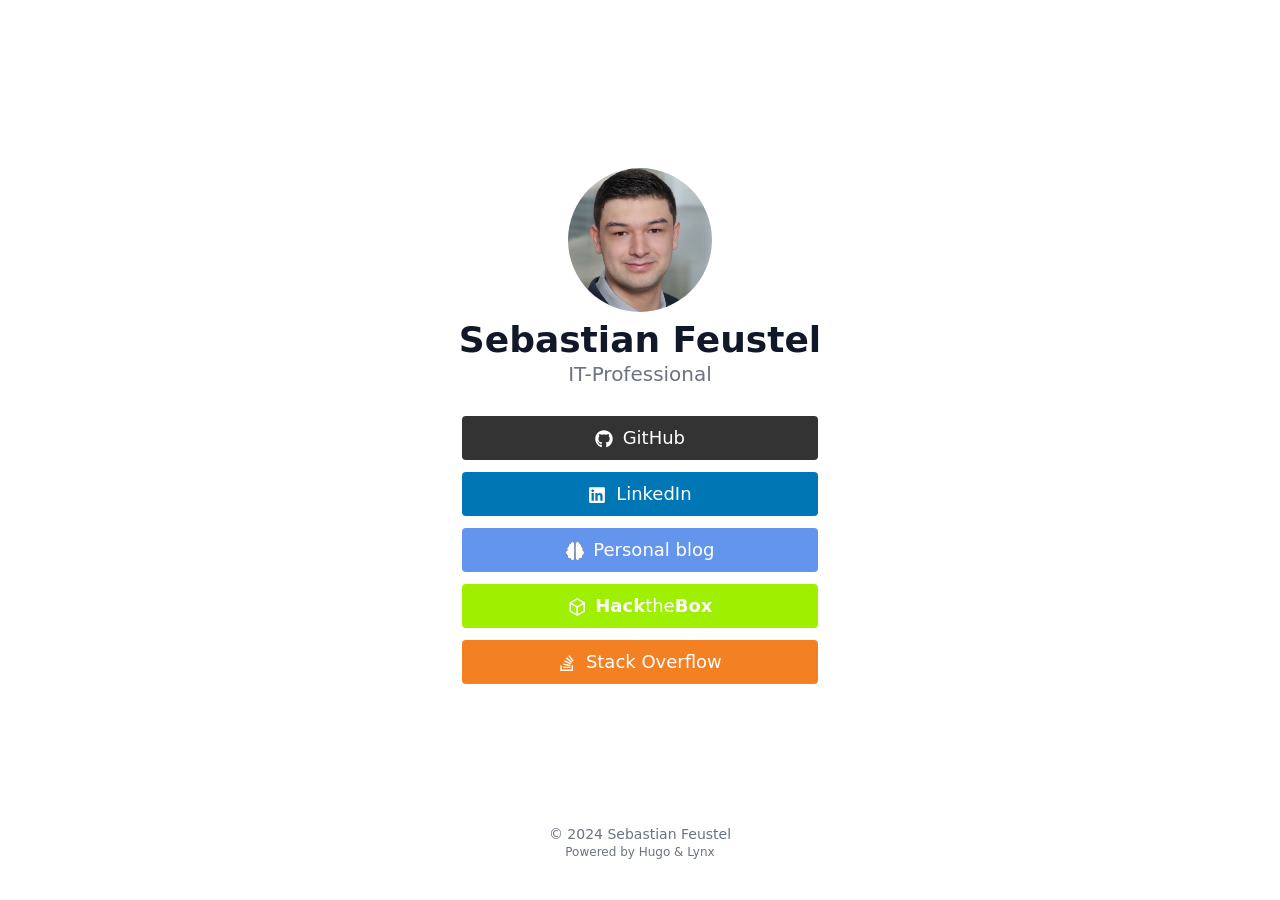
<file: index.html>
<!doctype html><html lang=en><head><meta name="google-site-verification" content="c7T3Vp-FF-V3OyUOr6Gd3-YKd2XOqFRmIHnTri26bFI" />
<meta charset=utf-8>
<meta http-equiv=content-language content="en">
<meta name=viewport content="width=device-width,initial-scale=1">
<meta http-equiv=x-ua-compatible content="ie=edge">
<title>Sebastian Feustel</title>
<meta name=title content="Sebastian Feustel">
<meta name=description content>
<link rel=canonical href=https://sebastian-feustel.de/>
<link rel=alternate type=application/rss+xml href=/index.xml title="Sebastian Feustel">
<link type=text/css rel=stylesheet href=/css/main.bundle.min.7f6e13c1ea266395539e317a3285fc0cc90fae1aa5d94341750a1a6037266c50425f07208c9a11a8881cf51a8db56cc161882a29900868217fe468737ee3cead.css integrity="sha512-f24TweomY5VTnjF6MoX8DMkPrhql2UNBdQoaYDcmbFBCXwcgjJoRqIgc9RqNtWzBYYgqKZAIaCF/5GhzfuPOrQ==">
<link rel=apple-touch-icon sizes=180x180 href=/apple-touch-icon.png>
<link rel=icon type=image/png sizes=32x32 href=/favicon-32x32.png>
<link rel=icon type=image/png sizes=16x16 href=/favicon-16x16.png>
<link rel=manifest href=/site.webmanifest>
<meta property="og:title" content="Sebastian Feustel">
<meta property="og:description" content>
<meta property="og:type" content="website">
<meta property="og:url" content="https://sebastian-feustel.de/">
<meta name=twitter:card content="summary">
<meta name=twitter:title content="Sebastian Feustel">
<meta name=twitter:description content>
<meta name=generator content="Hugo 0.92.2">
<meta name=author content="Sebastian Feustel">
<link href=https://github.com/53845714nF rel=me>
<link href=https://www.linkedin.com/in/sebastian-feustel-842a1a1ab/ rel=me>
<link href=#ZgotmplZ rel=me>
<link href=#ZgotmplZ rel=me>
<link href=https://stackoverflow.com/users/19719003/53845714nf rel=me>
</head>
<body class="flex flex-col h-screen px-6 m-auto text-lg leading-7 bg-neutral max-w-7xl text-neutral-900 dark:bg-neutral-800 dark:text-white sm:px-14 md:px-24 lg:px-32">
<main class=flex-grow>
<article class="flex flex-col items-center justify-center h-full mt-10 text-center">
<header class="flex flex-col items-center mb-3">
<img class="mb-2 rounded-full h-36 w-36" width=144 height=144 alt="Sebastian Feustel" src=img/me.jpg>
<h1 class="text-4xl font-extrabold dark:text-white">
Sebastian Feustel
</h1>
<h2 class="text-xl text-neutral-500 dark:text-neutral-400">
IT-Professional
</h2>
</header>
<div class="flex flex-col flex-wrap min-w-full mt-4 sm:min-w-0">
<a class="link link-github mb-3 min-w-full rounded py-2 text-lg sm:px-24" href=https://github.com/53845714nF target=_blank rel="me noopener noreferrer"><span class=mr-1>
<span class="relative inline-block align-text-bottom icon"><svg aria-hidden="true" focusable="false" data-prefix="fab" data-icon="github" class="svg-inline--fa fa-github fa-w-16" role="img" xmlns="http://www.w3.org/2000/svg" viewBox="0 0 496 512"><path fill="currentcolor" d="M165.9 397.4c0 2-2.3 3.6-5.2 3.6-3.3.3-5.6-1.3-5.6-3.6.0-2 2.3-3.6 5.2-3.6 3-.3 5.6 1.3 5.6 3.6zm-31.1-4.5c-.7 2 1.3 4.3 4.3 4.9 2.6 1 5.6.0 6.2-2s-1.3-4.3-4.3-5.2c-2.6-.7-5.5.3-6.2 2.3zm44.2-1.7c-2.9.7-4.9 2.6-4.6 4.9.3 2 2.9 3.3 5.9 2.6 2.9-.7 4.9-2.6 4.6-4.6-.3-1.9-3-3.2-5.9-2.9zM244.8 8C106.1 8 0 113.3.0 252c0 110.9 69.8 205.8 169.5 239.2 12.8 2.3 17.3-5.6 17.3-12.1.0-6.2-.3-40.4-.3-61.4.0.0-70 15-84.7-29.8.0.0-11.4-29.1-27.8-36.6.0.0-22.9-15.7 1.6-15.4.0.0 24.9 2 38.6 25.8 21.9 38.6 58.6 27.5 72.9 20.9 2.3-16 8.8-27.1 16-33.7-55.9-6.2-112.3-14.3-112.3-110.5.0-27.5 7.6-41.3 23.6-58.9-2.6-6.5-11.1-33.3 2.6-67.9 20.9-6.5 69 27 69 27 20-5.6 41.5-8.5 62.8-8.5s42.8 2.9 62.8 8.5c0 0 48.1-33.6 69-27 13.7 34.7 5.2 61.4 2.6 67.9 16 17.7 25.8 31.5 25.8 58.9.0 96.5-58.9 104.2-114.8 110.5 9.2 7.9 17 22.9 17 46.4.0 33.7-.3 75.4-.3 83.6.0 6.5 4.6 14.4 17.3 12.1C428.2 457.8 496 362.9 496 252 496 113.3 383.5 8 244.8 8zM97.2 352.9c-1.3 1-1 3.3.7 5.2 1.6 1.6 3.9 2.3 5.2 1 1.3-1 1-3.3-.7-5.2-1.6-1.6-3.9-2.3-5.2-1zm-10.8-8.1c-.7 1.3.3 2.9 2.3 3.9 1.6 1 3.6.7 4.3-.7.7-1.3-.3-2.9-2.3-3.9-2-.6-3.6-.3-4.3.7zm32.4 35.6c-1.6 1.3-1 4.3 1.3 6.2 2.3 2.3 5.2 2.6 6.5 1 1.3-1.3.7-4.3-1.3-6.2-2.2-2.3-5.2-2.6-6.5-1zm-11.4-14.7c-1.6 1-1.6 3.6.0 5.9 1.6 2.3 4.3 3.3 5.6 2.3 1.6-1.3 1.6-3.9.0-6.2-1.4-2.3-4-3.3-5.6-2z"/></svg>
</span>
</span>GitHub
</a>
<a class="link link-linkedin mb-3 min-w-full rounded py-2 text-lg sm:px-24" href=https://www.linkedin.com/in/sebastian-feustel-842a1a1ab/ target=_blank rel="me noopener noreferrer"><span class=mr-1>
<span class="relative inline-block align-text-bottom icon"><svg aria-hidden="true" focusable="false" data-prefix="fab" data-icon="linkedin" class="svg-inline--fa fa-linkedin fa-w-14" role="img" xmlns="http://www.w3.org/2000/svg" viewBox="0 0 448 512"><path fill="currentcolor" d="M416 32H31.9C14.3 32 0 46.5.0 64.3v383.4C0 465.5 14.3 480 31.9 480H416c17.6.0 32-14.5 32-32.3V64.3c0-17.8-14.4-32.3-32-32.3zM135.4 416H69V202.2h66.5V416zm-33.2-243c-21.3.0-38.5-17.3-38.5-38.5S80.9 96 102.2 96c21.2.0 38.5 17.3 38.5 38.5.0 21.3-17.2 38.5-38.5 38.5zm282.1 243h-66.4V312c0-24.8-.5-56.7-34.5-56.7-34.6.0-39.9 27-39.9 54.9V416h-66.4V202.2h63.7v29.2h.9c8.9-16.8 30.6-34.5 62.9-34.5 67.2.0 79.7 44.3 79.7 101.9V416z"/></svg>
</span>
</span>LinkedIn
</a>
<a class="link link-hackwiki mb-3 min-w-full rounded py-2 text-lg sm:px-24" href=https://www.hackwiki.de target=_blank rel="me noopener noreferrer"><span class=mr-1>
<span class="relative inline-block align-text-bottom icon"><svg viewBox="0 0 512 512" id="svg4" sodipodi:docname="hackwiki.svg" inkscape:version="1.2.2 (b0a8486541, 2022-12-01)" xmlns:inkscape="http://www.inkscape.org/namespaces/inkscape" xmlns:sodipodi="http://sodipodi.sourceforge.net/DTD/sodipodi-0.dtd" xmlns="http://www.w3.org/2000/svg" xmlns:svg="http://www.w3.org/2000/svg"><defs id="defs8"/><sodipodi:namedview id="namedview6" pagecolor="#ffffff" bordercolor="#666666" borderopacity="1" inkscape:showpageshadow="2" inkscape:pageopacity="0" inkscape:pagecheckerboard="0" inkscape:deskcolor="#d1d1d1" showgrid="false" inkscape:zoom="1.8359375" inkscape:cx="256" inkscape:cy="256.27234" inkscape:window-width="1920" inkscape:window-height="1008" inkscape:window-x="0" inkscape:window-y="0" inkscape:window-maximized="1" inkscape:current-layer="svg4"/><path d="M184 0c30.9.0 56 25.1 56 56V456c0 30.9-25.1 56-56 56-28.9.0-52.7-21.9-55.7-50.1-5.2 1.4-10.7 2.1-16.3 2.1-35.3.0-64-28.7-64-64 0-7.4 1.3-14.6 3.6-21.2C21.4 367.4.0 338.2.0 304c0-31.9 18.7-59.5 45.8-72.3C37.1 220.8 32 207 32 192c0-30.7 21.6-56.3 50.4-62.6C80.8 123.9 80 118 80 112c0-29.9 20.6-55.1 48.3-62.1C131.3 21.9 155.1.0 184 0zM328 0c28.9.0 52.6 21.9 55.7 49.9C411.5 56.9 432 82 432 112c0 6-.8 11.9-2.4 17.4 28.8 6.2 50.4 31.9 50.4 62.6.0 15-5.1 28.8-13.8 39.7C493.3 244.5 512 272.1 512 304c0 34.2-21.4 63.4-51.6 74.8 2.3 6.6 3.6 13.8 3.6 21.2.0 35.3-28.7 64-64 64-5.6.0-11.1-.7-16.3-2.1-3 28.2-26.8 50.1-55.7 50.1-30.9.0-56-25.1-56-56V56c0-30.9 25.1-56 56-56z" id="path2"/><path style="fill:#fff;stroke-width:.544681" d="m181.37872 511.61745c-14.07745-.8523-25.9601-6.07844-36.07675-15.867-8.82254-8.53642-14.37584-19.2672-16.46644-31.81854-.18711-1.1234-.61639-2.04255-.95393-2.04255-.33755.0-2.71623.39633-5.28596.88073-6.90393 1.30142-19.17623.79985-26.370801-1.07777-6.018615-1.57072-14.839601-5.57887-20.020148-9.09691-4.410597-2.99518-11.795521-10.08077-15.273864-14.65476-3.817913-5.02052-8.897544-15.55378-10.646471-22.07682-1.338405-4.9919-1.461451-6.31114-1.47327-15.79574-.01192-9.56293.09877-10.76079 1.457366-15.7715.808645-2.98241 1.287775-5.56657 1.064735-5.74259-.22304-.17603-1.998719-1.04171-3.945953-1.92374-23.062322-10.44653-39.420179-30.58462-45.2967168-55.7646C.48515143 313.98694.09755043 298.84139 1.3340624 291.30711c1.8137992-11.05179 6.4950925-22.6741 13.0145356-32.31137 6.50653-9.61817 19.710568-21.28688 29.324964-25.91513l2.550159-1.22761-2.360411-3.31374c-4.975199-6.98458-9.110279-17.00588-10.694516-25.91798-1.014266-5.70574-.89019-16.64487.255225-22.50185 3.221857-16.4747 13.126514-31.45853 26.988642-40.82859 5.110523-3.45444 12.764955-7.08469 17.96279-8.51917 2.21458-.61117 4.105129-1.18984 4.201216-1.28592.09608-.0961-.183263-1.51139-.620773-3.14512-2.059977-7.69224-2.056905-19.69759.0073-28.60465 5.040635-21.750174 21.371126-39.468011 42.853726-46.49434l3.62545-1.185778.63191-3.649208C133.30577 21.97049 154.51284 2.6011767 179.1952.62909091 208.3055-1.6967804 233.82788 18.043869 238.86009 46.777731c1.20732 6.893824 1.20732 411.550719.0 418.444539-1.40229 8.00704-4.50374 15.61734-9.18556 22.53943-2.95472 4.36857-10.15607 11.47765-14.52562 14.33952-7.63112 4.99806-17.24278 8.54082-24.71719 9.11052-2.1332.16259-4.49132.35378-5.24025.42486-.74894.0711-2.46468.0625-3.81277-.0192z" id="path183"/><path style="fill:#fff;stroke-width:.544681" d="m322.92063 511.38238c-18.49696-1.46314-36.00519-13.41063-44.59191-30.42919-2.43601-4.82808-4.23407-10.27924-5.18883-15.73092-1.20732-6.89382-1.20732-411.550715.0-418.444539 2.09325-11.952436 7.348-21.897783 16.08195-30.437305 7.84069-7.6661411 17.42916-12.7826113 28.04212-14.9634554 5.41578-1.11288187 15.47494-1.15526638 20.98285-.088412 22.67807 4.3926289 40.39751 22.2934694 44.63847 45.0954434l.6745 3.626554 4.98607 1.726754c18.13441 6.280237 32.43943 20.205237 39.1829 38.141975 4.11465 10.944435 5.07956 26.139425 2.31536 36.461345-.43751 1.63373-.71686 3.04903-.62078 3.14512.0961.0961 1.98664.67475 4.20122 1.28592 5.01397 1.38374 12.99727 5.1244 17.91793 8.39565 13.90039 9.24096 24.3033 25.33538 27.2841 42.2114.92625 5.24409.92625 15.99847.0 21.24256-1.56823 8.87865-5.16437 17.67431-10.37928 25.38622l-2.61784 3.87133 2.52356 1.2147c5.96617 2.87176 13.53152 8.51228 19.71501 14.69899 9.55743 9.56241 15.41914 19.0132 19.57931 31.5676 3.18753 9.61919 3.99915 15.67093 3.64764 27.19806-.40711 13.35022-2.45387 21.72158-8.07411 33.02367-7.68336 15.45093-20.12785 27.77308-36.14239 35.78709-3.60295 1.80299-6.6091 3.33574-6.68033 3.40611-.0712.0704.53045 2.56158 1.33707 5.53602 1.35393 4.99266 1.46572 6.20303 1.45529 15.75702-.0104 9.53565-.12747 10.77697-1.48963 15.79574-1.77816 6.5515-6.87718 17.13966-10.63171 22.07682-3.47834 4.57399-10.86326 11.65958-15.27386 14.65476-5.14494 3.49385-13.78858 7.41777-19.93148 9.0482-7.46043 1.98012-19.0657 2.44942-26.67795 1.0788-2.88992-.52034-5.36249-.838-5.49458-.7059-.1321.13209-.49677 1.68944-.81039 3.46077-2.01664 11.39007-7.74817 22.112-16.18288 30.27317-12.07974 11.68799-26.87018 16.96932-43.7774 15.63193z" id="path185"/></svg>
</span>
</span>Personal blog
</a>
<a class="link link-hack-the-box mb-3 min-w-full rounded py-2 text-lg sm:px-24" href=https://app.hackthebox.com/profile/1563285 target=_blank rel="me noopener noreferrer"><span class=mr-1>
<span class="relative inline-block align-text-bottom icon"><svg width="800" height="800" viewBox="0 0 1024 1024" id="svg6" sodipodi:docname="hack-the-box.svg" inkscape:version="1.2.2 (b0a8486541, 2022-12-01)" xmlns:inkscape="http://www.inkscape.org/namespaces/inkscape" xmlns:sodipodi="http://sodipodi.sourceforge.net/DTD/sodipodi-0.dtd" xmlns="http://www.w3.org/2000/svg" xmlns:svg="http://www.w3.org/2000/svg"><sodipodi:namedview id="namedview3080" pagecolor="#ffffff" bordercolor="#666666" borderopacity="1" inkscape:showpageshadow="2" inkscape:pageopacity="0" inkscape:pagecheckerboard="0" inkscape:deskcolor="#d1d1d1" showgrid="false" inkscape:zoom=".5875" inkscape:cx="481.70213" inkscape:cy="465.53191" inkscape:window-width="1920" inkscape:window-height="1008" inkscape:window-x="0" inkscape:window-y="0" inkscape:window-maximized="1" inkscape:current-layer="svg6"/><defs id="defs10"/><path d="m514.12993 6.6526996c5.73215-1.581283 11.66193-1.383623 17.59174-.790641 7.5111.790641 13.8362 5.5344814 20.359 9.0923694C683.52462 90.855893 814.96858 166.95502 946.61019 242.8565c12.65025 6.32512 21.94028 19.766 21.14962 34.39285v469.838c.39533 13.24324-7.90639 25.49816-19.17301 31.62564-134.2112 77.48275-268.4224 155.16316-402.6336 232.64591-12.05726 7.9064-28.66072 8.104-40.91564.5929C373.1983 935.85274 241.55668 859.7536 109.71739 783.45683c-6.52277-3.95321-13.638552-7.11577-18.580037-13.04558-6.12746-6.72044-9.290012-15.81281-8.894705-24.90517V275.47041C81.847341 262.42484 90.149054 250.16992 101.21801 244.04246 233.84793 167.54801 366.28018 90.855893 498.71244 14.361434 503.85161 11.5942 508.59545 8.2339716 514.12993 6.6526996zm7.70874 93.8885404c-2.96489.39532-5.53447 1.97659-8.10407 3.36022-91.31895 52.77524-182.63791 105.35282-273.7592 158.32573-10.87131 6.12746-10.87131 23.91686.39532 29.84666 91.51661 53.17056 183.23089 105.94582 274.94517 158.91872 5.73214 3.75553 13.63854 3.75553 19.37069.0 91.71427-52.9729 183.42855-105.74816 274.94517-158.91872 11.06897-5.9298 11.26664-23.7192.19766-29.84666-91.51661-52.97291-183.2309-105.94582-274.94518-158.91872-3.75553-2.56958-8.49938-3.557877-13.04556-2.76723zM178.10779 373.90513c-6.9181 2.56958-11.46428 10.08067-11.06896 17.39409v316.05846c-.19766 7.11577 4.15086 13.63856 10.27832 16.80111 91.31895 52.77525 182.44025 105.55049 273.7592 158.12808 11.26663 6.9181 26.88179-2.76725 26.09113-15.81281V550.21793c.19767-6.52279-3.16255-12.84791-8.69703-16.20814L194.51358 375.68406c-4.74385-2.96489-11.06897-4.34852-16.40579-1.77893zm681.53197-.19767c-8.10406 3.75554-15.4175 8.69706-23.3239 13.04558-84.59852 48.82204-169.19702 97.84173-253.79554 146.66378-6.32514 3.16256-10.08066 9.883-9.883 16.99876v316.05848c-.79065 13.04556 14.8245 22.73091 26.09113 16.01047 91.31896-52.77525 182.63792-105.55049 273.75921-158.12808 6.12746-2.96489 10.67365-9.68532 10.27832-16.60344V389.9156c.19768-11.46429-12.65025-20.55667-23.12622-16.20814z" style="fill:#fff;stroke-width:1.97661" id="path4"/></svg>
</span>
</span><b>Hack</b>the<b>Box</b>
</a>
<a class="link link-stack-overflow mb-3 min-w-full rounded py-2 text-lg sm:px-24" href=https://stackoverflow.com/users/19719003/53845714nf target=_blank rel="me noopener noreferrer"><span class=mr-1>
<span class="relative inline-block align-text-bottom icon"><svg aria-hidden="true" focusable="false" data-prefix="fab" data-icon="stack-overflow" class="svg-inline--fa fa-stack-overflow fa-w-20" role="img" xmlns="http://www.w3.org/2000/svg" viewBox="0 0 384 512"><path fill="currentcolor" d="M290.7 311 95 269.7 86.8 309l195.7 41zm51-87L188.2 95.7l-25.5 30.8 153.5 128.3zm-31.2 39.7L129.2 179l-16.7 36.5L293.7 3e2zM262 32l-32 24 119.3 160.3 32-24zm20.5 328h-2e2v39.7h2e2zm39.7 80H42.7V320h-40v160h359.5V320h-40z"/></svg>
</span>
</span>Stack Overflow
</a>
</div>
</article>
</main><footer class=py-10>
<div class=text-center>
<p class="text-sm text-neutral-500 dark:text-neutral-400">
&copy;
2024
Sebastian Feustel
</p>
<p class="text-xs text-neutral-500 dark:text-neutral-400">
Powered by <a class="hover:underline hover:decoration-primary-400 hover:text-primary-500" href=https://gohugo.io/ target=_blank rel="noopener noreferrer">Hugo</a> & <a class="hover:underline hover:decoration-primary-400 hover:text-primary-500" href=https://git.io/hugo-lynx target=_blank rel="noopener noreferrer">Lynx</a>
</p>
</div>
</footer>
</body>
</html>
</file>
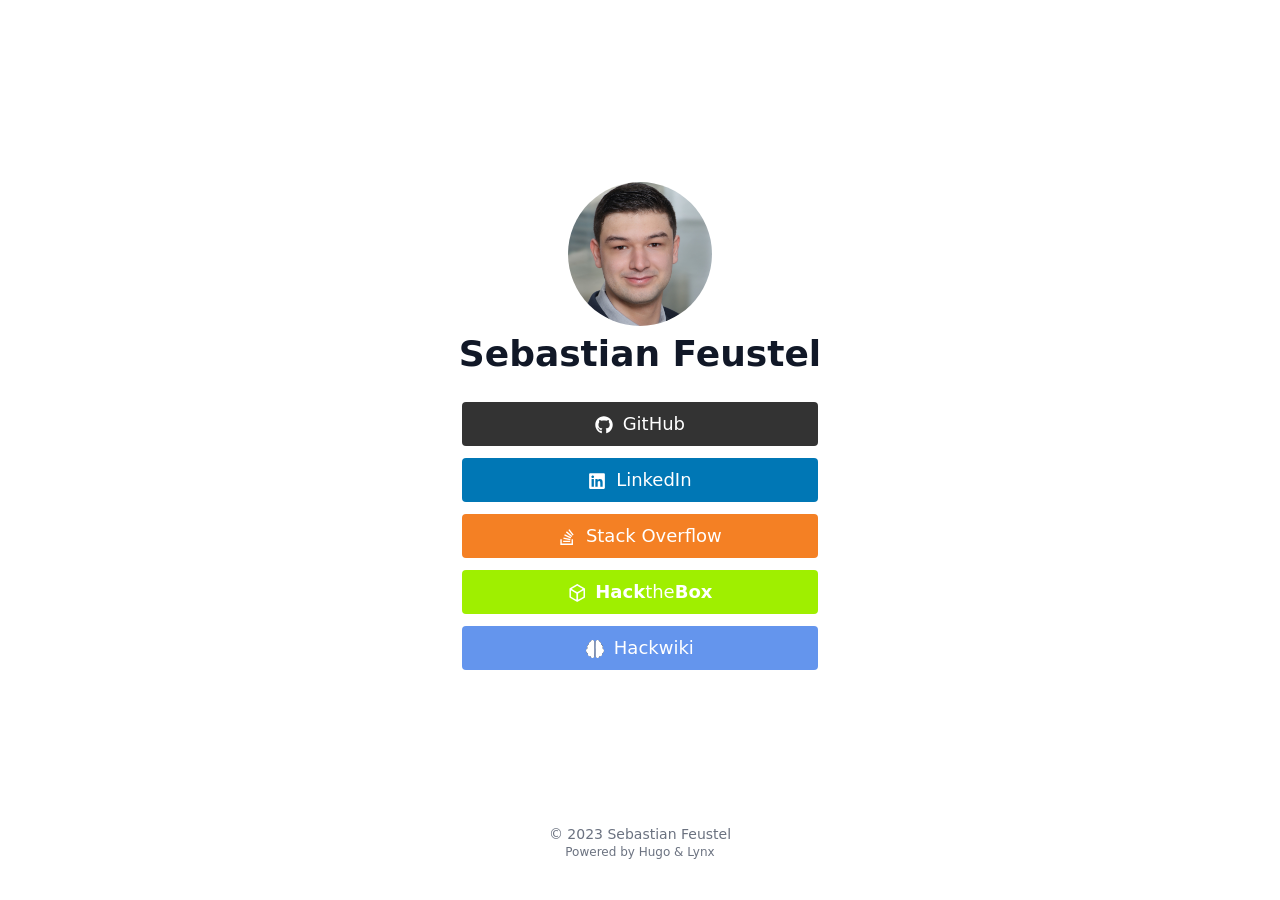
<file: public/index.html>
<!DOCTYPE html>
<html lang="en"><head>
  <meta charset="utf-8" />
  
    <meta http-equiv="content-language" content="en" />
  
  <meta name="viewport" content="width=device-width, initial-scale=1.0" />
  <meta http-equiv="X-UA-Compatible" content="ie=edge" />
  
  <title>Sebastian Feustel</title>
    <meta name="title" content="Sebastian Feustel" />
  
  <meta name="description" content="" />
  
  
  
  <link rel="canonical" href="/" />
  <link rel="alternate" type="application/rss+xml" href="/index.xml" title="Sebastian Feustel" />
  
  
  
  
  
  
    
  
  
  <link
    type="text/css"
    rel="stylesheet"
    href="/css/main.bundle.min.7f6e13c1ea266395539e317a3285fc0cc90fae1aa5d94341750a1a6037266c50425f07208c9a11a8881cf51a8db56cc161882a29900868217fe468737ee3cead.css"
    integrity="sha512-f24TweomY5VTnjF6MoX8DMkPrhql2UNBdQoaYDcmbFBCXwcgjJoRqIgc9RqNtWzBYYgqKZAIaCF/5GhzfuPOrQ=="
  />
  
  
    <link rel="apple-touch-icon" sizes="180x180" href="/apple-touch-icon.png" />
    <link rel="icon" type="image/png" sizes="32x32" href="/favicon-32x32.png" />
    <link rel="icon" type="image/png" sizes="16x16" href="/favicon-16x16.png" />
    <link rel="manifest" href="/site.webmanifest" />
  
  
  
  
  
  
  
  <meta property="og:title" content="Sebastian Feustel" />
<meta property="og:description" content="" />
<meta property="og:type" content="website" />
<meta property="og:url" content="/" />

  <meta name="twitter:card" content="summary"/>
<meta name="twitter:title" content="Sebastian Feustel"/>
<meta name="twitter:description" content=""/>

  
  
    <meta name="generator" content="Hugo 0.111.3">
  
  
  <meta name="author" content="Sebastian Feustel" />
  
    
      <link href="https://github.com/53845714nF" rel="me" />
    
      <link href="https://www.linkedin.com/in/sebastian-feustel-842a1a1ab/" rel="me" />
    
      <link href="#ZgotmplZ" rel="me" />
    
      <link href="#ZgotmplZ" rel="me" />
    
      <link href="#ZgotmplZ" rel="me" />
    
  
  
  
  
  


  
  
</head>
<body
    class="flex flex-col h-screen px-6 m-auto text-lg leading-7 bg-neutral max-w-7xl text-neutral-900 dark:bg-neutral-800 dark:text-white sm:px-14 md:px-24 lg:px-32"
  >
    <main class="flex-grow">
  <article class="flex flex-col items-center justify-center h-full mt-10 text-center">
    <header class="flex flex-col items-center mb-3">
      
        
        
        
        
        <img
          class="mb-2 rounded-full h-36 w-36"
          width="144"
          height="144"
          alt="Sebastian Feustel"
          src="img/me.jpg"
        />
      
      <h1 class="text-4xl font-extrabold dark:text-white">
        Sebastian Feustel
      </h1>
      
      
    </header>
    
      <div class="flex flex-col flex-wrap min-w-full mt-4 sm:min-w-0">
        
          
            
            
            
            
            
            
            <a
              class="link link-github mb-3 min-w-full rounded py-2 text-lg sm:px-24"
              href="https://github.com/53845714nF"
              target="_blank"
              
              rel="me noopener noreferrer"
            ><span class="mr-1">

  <span class="relative inline-block align-text-bottom icon">
    <svg aria-hidden="true" focusable="false" data-prefix="fab" data-icon="github" class="svg-inline--fa fa-github fa-w-16" role="img" xmlns="http://www.w3.org/2000/svg" viewBox="0 0 496 512"><path fill="currentColor" d="M165.9 397.4c0 2-2.3 3.6-5.2 3.6-3.3.3-5.6-1.3-5.6-3.6 0-2 2.3-3.6 5.2-3.6 3-.3 5.6 1.3 5.6 3.6zm-31.1-4.5c-.7 2 1.3 4.3 4.3 4.9 2.6 1 5.6 0 6.2-2s-1.3-4.3-4.3-5.2c-2.6-.7-5.5.3-6.2 2.3zm44.2-1.7c-2.9.7-4.9 2.6-4.6 4.9.3 2 2.9 3.3 5.9 2.6 2.9-.7 4.9-2.6 4.6-4.6-.3-1.9-3-3.2-5.9-2.9zM244.8 8C106.1 8 0 113.3 0 252c0 110.9 69.8 205.8 169.5 239.2 12.8 2.3 17.3-5.6 17.3-12.1 0-6.2-.3-40.4-.3-61.4 0 0-70 15-84.7-29.8 0 0-11.4-29.1-27.8-36.6 0 0-22.9-15.7 1.6-15.4 0 0 24.9 2 38.6 25.8 21.9 38.6 58.6 27.5 72.9 20.9 2.3-16 8.8-27.1 16-33.7-55.9-6.2-112.3-14.3-112.3-110.5 0-27.5 7.6-41.3 23.6-58.9-2.6-6.5-11.1-33.3 2.6-67.9 20.9-6.5 69 27 69 27 20-5.6 41.5-8.5 62.8-8.5s42.8 2.9 62.8 8.5c0 0 48.1-33.6 69-27 13.7 34.7 5.2 61.4 2.6 67.9 16 17.7 25.8 31.5 25.8 58.9 0 96.5-58.9 104.2-114.8 110.5 9.2 7.9 17 22.9 17 46.4 0 33.7-.3 75.4-.3 83.6 0 6.5 4.6 14.4 17.3 12.1C428.2 457.8 496 362.9 496 252 496 113.3 383.5 8 244.8 8zM97.2 352.9c-1.3 1-1 3.3.7 5.2 1.6 1.6 3.9 2.3 5.2 1 1.3-1 1-3.3-.7-5.2-1.6-1.6-3.9-2.3-5.2-1zm-10.8-8.1c-.7 1.3.3 2.9 2.3 3.9 1.6 1 3.6.7 4.3-.7.7-1.3-.3-2.9-2.3-3.9-2-.6-3.6-.3-4.3.7zm32.4 35.6c-1.6 1.3-1 4.3 1.3 6.2 2.3 2.3 5.2 2.6 6.5 1 1.3-1.3.7-4.3-1.3-6.2-2.2-2.3-5.2-2.6-6.5-1zm-11.4-14.7c-1.6 1-1.6 3.6 0 5.9 1.6 2.3 4.3 3.3 5.6 2.3 1.6-1.3 1.6-3.9 0-6.2-1.4-2.3-4-3.3-5.6-2z"></path></svg>
  </span>

</span>GitHub
            </a>
          
        
          
            
            
            
            
            
            
            <a
              class="link link-linkedin mb-3 min-w-full rounded py-2 text-lg sm:px-24"
              href="https://www.linkedin.com/in/sebastian-feustel-842a1a1ab/"
              target="_blank"
              
              rel="me noopener noreferrer"
            ><span class="mr-1">

  <span class="relative inline-block align-text-bottom icon">
    <svg aria-hidden="true" focusable="false" data-prefix="fab" data-icon="linkedin" class="svg-inline--fa fa-linkedin fa-w-14" role="img" xmlns="http://www.w3.org/2000/svg" viewBox="0 0 448 512"><path fill="currentColor" d="M416 32H31.9C14.3 32 0 46.5 0 64.3v383.4C0 465.5 14.3 480 31.9 480H416c17.6 0 32-14.5 32-32.3V64.3c0-17.8-14.4-32.3-32-32.3zM135.4 416H69V202.2h66.5V416zm-33.2-243c-21.3 0-38.5-17.3-38.5-38.5S80.9 96 102.2 96c21.2 0 38.5 17.3 38.5 38.5 0 21.3-17.2 38.5-38.5 38.5zm282.1 243h-66.4V312c0-24.8-.5-56.7-34.5-56.7-34.6 0-39.9 27-39.9 54.9V416h-66.4V202.2h63.7v29.2h.9c8.9-16.8 30.6-34.5 62.9-34.5 67.2 0 79.7 44.3 79.7 101.9V416z"></path></svg>
  </span>

</span>LinkedIn
            </a>
          
        
          
            
            
            
            
            
            
            <a
              class="link link-stack-overflow mb-3 min-w-full rounded py-2 text-lg sm:px-24"
              href="#ZgotmplZ"
              target="_blank"
              
              rel="me noopener noreferrer"
            ><span class="mr-1">

  <span class="relative inline-block align-text-bottom icon">
    <svg aria-hidden="true" focusable="false" data-prefix="fab" data-icon="stack-overflow" class="svg-inline--fa fa-stack-overflow fa-w-20" role="img" xmlns="http://www.w3.org/2000/svg" viewBox="0 0 384 512"><path fill="currentColor" d="M290.7 311L95 269.7 86.8 309l195.7 41zm51-87L188.2 95.7l-25.5 30.8 153.5 128.3zm-31.2 39.7L129.2 179l-16.7 36.5L293.7 300zM262 32l-32 24 119.3 160.3 32-24zm20.5 328h-200v39.7h200zm39.7 80H42.7V320h-40v160h359.5V320h-40z"/></svg>

  </span>

</span>Stack Overflow
            </a>
          
        
          
            
            
            
            
            
            
              
              
              
              
              
            
            <a
              class="link link-hack-the-box mb-3 min-w-full rounded py-2 text-lg sm:px-24"
              href="https://app.hackthebox.com/profile/1563285"
              target="_blank"
              
              rel="me noopener noreferrer"
            ><span class="mr-1">

  <span class="relative inline-block align-text-bottom icon">
    <?xml version="1.0" encoding="UTF-8" standalone="no"?>
<!-- Uploaded to: SVG Repo, www.svgrepo.com, Generator: SVG Repo Mixer Tools -->

<svg
   width="800px"
   height="800px"
   viewBox="0 0 1024 1024"
   version="1.1"
   id="svg6"
   sodipodi:docname="hack-the-box.svg"
   inkscape:version="1.2.2 (b0a8486541, 2022-12-01)"
   xmlns:inkscape="http://www.inkscape.org/namespaces/inkscape"
   xmlns:sodipodi="http://sodipodi.sourceforge.net/DTD/sodipodi-0.dtd"
   xmlns="http://www.w3.org/2000/svg"
   xmlns:svg="http://www.w3.org/2000/svg">
  <sodipodi:namedview
     id="namedview3080"
     pagecolor="#ffffff"
     bordercolor="#666666"
     borderopacity="1.0"
     inkscape:showpageshadow="2"
     inkscape:pageopacity="0.0"
     inkscape:pagecheckerboard="0"
     inkscape:deskcolor="#d1d1d1"
     showgrid="false"
     inkscape:zoom="0.5875"
     inkscape:cx="481.70213"
     inkscape:cy="465.53191"
     inkscape:window-width="1920"
     inkscape:window-height="1008"
     inkscape:window-x="0"
     inkscape:window-y="0"
     inkscape:window-maximized="1"
     inkscape:current-layer="svg6" />
  <defs
     id="defs10" />
  <path
     d="m 514.12993,6.6526996 c 5.73215,-1.581283 11.66193,-1.383623 17.59174,-0.790641 7.5111,0.790641 13.8362,5.5344814 20.359,9.0923694 131.44395,75.901465 262.88791,152.000592 394.52952,227.902072 12.65025,6.32512 21.94028,19.766 21.14962,34.39285 v 469.838 c 0.39533,13.24324 -7.90639,25.49816 -19.17301,31.62564 -134.2112,77.48275 -268.4224,155.16316 -402.6336,232.64591 -12.05726,7.9064 -28.66072,8.104 -40.91564,0.5929 C 373.1983,935.85274 241.55668,859.7536 109.71739,783.45683 c -6.52277,-3.95321 -13.638552,-7.11577 -18.580037,-13.04558 -6.12746,-6.72044 -9.290012,-15.81281 -8.894705,-24.90517 V 275.47041 C 81.847341,262.42484 90.149054,250.16992 101.21801,244.04246 233.84793,167.54801 366.28018,90.855893 498.71244,14.361434 503.85161,11.5942 508.59545,8.2339716 514.12993,6.6526996 Z m 7.70874,93.8885404 c -2.96489,0.39532 -5.53447,1.97659 -8.10407,3.36022 -91.31895,52.77524 -182.63791,105.35282 -273.7592,158.32573 -10.87131,6.12746 -10.87131,23.91686 0.39532,29.84666 91.51661,53.17056 183.23089,105.94582 274.94517,158.91872 5.73214,3.75553 13.63854,3.75553 19.37069,0 91.71427,-52.9729 183.42855,-105.74816 274.94517,-158.91872 11.06897,-5.9298 11.26664,-23.7192 0.19766,-29.84666 -91.51661,-52.97291 -183.2309,-105.94582 -274.94518,-158.91872 -3.75553,-2.56958 -8.49938,-3.557877 -13.04556,-2.76723 z M 178.10779,373.90513 c -6.9181,2.56958 -11.46428,10.08067 -11.06896,17.39409 v 316.05846 c -0.19766,7.11577 4.15086,13.63856 10.27832,16.80111 91.31895,52.77525 182.44025,105.55049 273.7592,158.12808 11.26663,6.9181 26.88179,-2.76725 26.09113,-15.81281 V 550.21793 c 0.19767,-6.52279 -3.16255,-12.84791 -8.69703,-16.20814 L 194.51358,375.68406 c -4.74385,-2.96489 -11.06897,-4.34852 -16.40579,-1.77893 z m 681.53197,-0.19767 c -8.10406,3.75554 -15.4175,8.69706 -23.3239,13.04558 -84.59852,48.82204 -169.19702,97.84173 -253.79554,146.66378 -6.32514,3.16256 -10.08066,9.883 -9.883,16.99876 v 316.05848 c -0.79065,13.04556 14.8245,22.73091 26.09113,16.01047 91.31896,-52.77525 182.63792,-105.55049 273.75921,-158.12808 6.12746,-2.96489 10.67365,-9.68532 10.27832,-16.60344 V 389.9156 c 0.19768,-11.46429 -12.65025,-20.55667 -23.12622,-16.20814 z"
     style="fill:#ffffff;stroke-width:1.97661"
     id="path4" />
</svg>

  </span>

</span><b>Hack</b>the<b>Box</b>
            </a>
          
        
          
            
            
            
            
            
            
              
              
              
              
              
            
            <a
              class="link link-hackwiki mb-3 min-w-full rounded py-2 text-lg sm:px-24"
              href="https://hackwiki.de"
              target="_blank"
              
              rel="me noopener noreferrer"
            ><span class="mr-1">

  <span class="relative inline-block align-text-bottom icon">
    <?xml version="1.0" encoding="UTF-8" standalone="no"?>
<svg
   viewBox="0 0 512 512"
   version="1.1"
   id="svg4"
   sodipodi:docname="hackwiki.svg"
   inkscape:version="1.2.2 (b0a8486541, 2022-12-01)"
   xmlns:inkscape="http://www.inkscape.org/namespaces/inkscape"
   xmlns:sodipodi="http://sodipodi.sourceforge.net/DTD/sodipodi-0.dtd"
   xmlns="http://www.w3.org/2000/svg"
   xmlns:svg="http://www.w3.org/2000/svg">
  <defs
     id="defs8" />
  <sodipodi:namedview
     id="namedview6"
     pagecolor="#ffffff"
     bordercolor="#666666"
     borderopacity="1.0"
     inkscape:showpageshadow="2"
     inkscape:pageopacity="0.0"
     inkscape:pagecheckerboard="0"
     inkscape:deskcolor="#d1d1d1"
     showgrid="false"
     inkscape:zoom="1.8359375"
     inkscape:cx="256"
     inkscape:cy="256.27234"
     inkscape:window-width="1920"
     inkscape:window-height="1008"
     inkscape:window-x="0"
     inkscape:window-y="0"
     inkscape:window-maximized="1"
     inkscape:current-layer="svg4" />
  <!--! Font Awesome Pro 6.4.2 by @fontawesome - https://fontawesome.com License - https://fontawesome.com/license (Commercial License) Copyright 2023 Fonticons, Inc. -->
  <path
     d="M184 0c30.9 0 56 25.1 56 56V456c0 30.9-25.1 56-56 56c-28.9 0-52.7-21.9-55.7-50.1c-5.2 1.4-10.7 2.1-16.3 2.1c-35.3 0-64-28.7-64-64c0-7.4 1.3-14.6 3.6-21.2C21.4 367.4 0 338.2 0 304c0-31.9 18.7-59.5 45.8-72.3C37.1 220.8 32 207 32 192c0-30.7 21.6-56.3 50.4-62.6C80.8 123.9 80 118 80 112c0-29.9 20.6-55.1 48.3-62.1C131.3 21.9 155.1 0 184 0zM328 0c28.9 0 52.6 21.9 55.7 49.9c27.8 7 48.3 32.1 48.3 62.1c0 6-.8 11.9-2.4 17.4c28.8 6.2 50.4 31.9 50.4 62.6c0 15-5.1 28.8-13.8 39.7C493.3 244.5 512 272.1 512 304c0 34.2-21.4 63.4-51.6 74.8c2.3 6.6 3.6 13.8 3.6 21.2c0 35.3-28.7 64-64 64c-5.6 0-11.1-.7-16.3-2.1c-3 28.2-26.8 50.1-55.7 50.1c-30.9 0-56-25.1-56-56V56c0-30.9 25.1-56 56-56z"
     id="path2" />
  <path
     style="fill:#ffffff;stroke-width:0.544681"
     d="m 181.37872,511.61745 c -14.07745,-0.8523 -25.9601,-6.07844 -36.07675,-15.867 -8.82254,-8.53642 -14.37584,-19.2672 -16.46644,-31.81854 -0.18711,-1.1234 -0.61639,-2.04255 -0.95393,-2.04255 -0.33755,0 -2.71623,0.39633 -5.28596,0.88073 -6.90393,1.30142 -19.17623,0.79985 -26.370801,-1.07777 -6.018615,-1.57072 -14.839601,-5.57887 -20.020148,-9.09691 -4.410597,-2.99518 -11.795521,-10.08077 -15.273864,-14.65476 -3.817913,-5.02052 -8.897544,-15.55378 -10.646471,-22.07682 -1.338405,-4.9919 -1.461451,-6.31114 -1.47327,-15.79574 -0.01192,-9.56293 0.09877,-10.76079 1.457366,-15.7715 0.808645,-2.98241 1.287775,-5.56657 1.064735,-5.74259 -0.22304,-0.17603 -1.998719,-1.04171 -3.945953,-1.92374 C 24.324912,366.18373 7.967055,346.04564 2.0905172,320.86566 0.48515143,313.98694 0.09755043,298.84139 1.3340624,291.30711 c 1.8137992,-11.05179 6.4950925,-22.6741 13.0145356,-32.31137 6.50653,-9.61817 19.710568,-21.28688 29.324964,-25.91513 l 2.550159,-1.22761 -2.360411,-3.31374 c -4.975199,-6.98458 -9.110279,-17.00588 -10.694516,-25.91798 -1.014266,-5.70574 -0.89019,-16.64487 0.255225,-22.50185 3.221857,-16.4747 13.126514,-31.45853 26.988642,-40.82859 5.110523,-3.45444 12.764955,-7.08469 17.96279,-8.51917 2.21458,-0.61117 4.105129,-1.18984 4.201216,-1.28592 0.09608,-0.0961 -0.183263,-1.51139 -0.620773,-3.14512 -2.059977,-7.69224 -2.056905,-19.69759 0.0073,-28.60465 5.040635,-21.750174 21.371126,-39.468011 42.853726,-46.49434 l 3.62545,-1.185778 0.63191,-3.649208 C 133.30577,21.97049 154.51284,2.6011767 179.1952,0.62909091 208.3055,-1.6967804 233.82788,18.043869 238.86009,46.777731 c 1.20732,6.893824 1.20732,411.550719 0,418.444539 -1.40229,8.00704 -4.50374,15.61734 -9.18556,22.53943 -2.95472,4.36857 -10.15607,11.47765 -14.52562,14.33952 -7.63112,4.99806 -17.24278,8.54082 -24.71719,9.11052 -2.1332,0.16259 -4.49132,0.35378 -5.24025,0.42486 -0.74894,0.0711 -2.46468,0.0625 -3.81277,-0.0192 z"
     id="path183" />
  <path
     style="fill:#ffffff;stroke-width:0.544681"
     d="m 322.92063,511.38238 c -18.49696,-1.46314 -36.00519,-13.41063 -44.59191,-30.42919 -2.43601,-4.82808 -4.23407,-10.27924 -5.18883,-15.73092 -1.20732,-6.89382 -1.20732,-411.550715 0,-418.444539 2.09325,-11.952436 7.348,-21.897783 16.08195,-30.437305 7.84069,-7.6661411 17.42916,-12.7826113 28.04212,-14.9634554 5.41578,-1.11288187 15.47494,-1.15526638 20.98285,-0.088412 22.67807,4.3926289 40.39751,22.2934694 44.63847,45.0954434 l 0.6745,3.626554 4.98607,1.726754 c 18.13441,6.280237 32.43943,20.205237 39.1829,38.141975 4.11465,10.944435 5.07956,26.139425 2.31536,36.461345 -0.43751,1.63373 -0.71686,3.04903 -0.62078,3.14512 0.0961,0.0961 1.98664,0.67475 4.20122,1.28592 5.01397,1.38374 12.99727,5.1244 17.91793,8.39565 13.90039,9.24096 24.3033,25.33538 27.2841,42.2114 0.92625,5.24409 0.92625,15.99847 0,21.24256 -1.56823,8.87865 -5.16437,17.67431 -10.37928,25.38622 l -2.61784,3.87133 2.52356,1.2147 c 5.96617,2.87176 13.53152,8.51228 19.71501,14.69899 9.55743,9.56241 15.41914,19.0132 19.57931,31.5676 3.18753,9.61919 3.99915,15.67093 3.64764,27.19806 -0.40711,13.35022 -2.45387,21.72158 -8.07411,33.02367 -7.68336,15.45093 -20.12785,27.77308 -36.14239,35.78709 -3.60295,1.80299 -6.6091,3.33574 -6.68033,3.40611 -0.0712,0.0704 0.53045,2.56158 1.33707,5.53602 1.35393,4.99266 1.46572,6.20303 1.45529,15.75702 -0.0104,9.53565 -0.12747,10.77697 -1.48963,15.79574 -1.77816,6.5515 -6.87718,17.13966 -10.63171,22.07682 -3.47834,4.57399 -10.86326,11.65958 -15.27386,14.65476 -5.14494,3.49385 -13.78858,7.41777 -19.93148,9.0482 -7.46043,1.98012 -19.0657,2.44942 -26.67795,1.0788 -2.88992,-0.52034 -5.36249,-0.838 -5.49458,-0.7059 -0.1321,0.13209 -0.49677,1.68944 -0.81039,3.46077 -2.01664,11.39007 -7.74817,22.112 -16.18288,30.27317 -12.07974,11.68799 -26.87018,16.96932 -43.7774,15.63193 z"
     id="path185" />
</svg>

  </span>

</span>Hackwiki
            </a>
          
        
      </div>
    
  </article>
</main><footer class="py-10">
  <div class="text-center">
    
    <p class="text-sm text-neutral-500 dark:text-neutral-400">
        &copy;
        2023
        Sebastian Feustel
    </p>
    
    
      <p class="text-xs text-neutral-500 dark:text-neutral-400">
        
        
        Powered by <a class="hover:underline hover:decoration-primary-400 hover:text-primary-500"
          href="https://gohugo.io/" target="_blank" rel="noopener noreferrer">Hugo</a> &amp; <a class="hover:underline hover:decoration-primary-400 hover:text-primary-500" href="https://git.io/hugo-lynx" target="_blank" rel="noopener noreferrer">Lynx</a>
      </p>
    
  </div>
  
  
</footer>
</body>
</html>
</file>
<file: css/main.bundle.min.7f6e13c1ea266395539e317a3285fc0cc90fae1aa5d94341750a1a6037266c50425f07208c9a11a8881cf51a8db56cc161882a29900868217fe468737ee3cead.css>
/*!Lynx v1.3.0 | MIT License | https://github.com/jpanther/lynx*//*!tailwindcss v3.2.4 | MIT License | https://tailwindcss.com*/*,::before,::after{box-sizing:border-box;border-width:0;border-style:solid;border-color:initial}::before,::after{--tw-content:''}html{line-height:1.5;-webkit-text-size-adjust:100%;-moz-tab-size:4;-o-tab-size:4;tab-size:4;font-family:ui-sans-serif,system-ui,-apple-system,BlinkMacSystemFont,segoe ui,Roboto,helvetica neue,Arial,noto sans,sans-serif,apple color emoji,segoe ui emoji,segoe ui symbol,noto color emoji;font-feature-settings:normal}body{margin:0;line-height:inherit}hr{height:0;color:inherit;border-top-width:1px}abbr:where([title]){-webkit-text-decoration:underline dotted;text-decoration:underline dotted}h1,h2,h3,h4,h5,h6{font-size:inherit;font-weight:inherit}a{color:inherit;text-decoration:inherit}b,strong{font-weight:bolder}code,kbd,samp,pre{font-family:ui-monospace,SFMono-Regular,Menlo,Monaco,Consolas,liberation mono,courier new,monospace;font-size:1em}small{font-size:80%}sub,sup{font-size:75%;line-height:0;position:relative;vertical-align:baseline}sub{bottom:-.25em}sup{top:-.5em}table{text-indent:0;border-color:inherit;border-collapse:collapse}button,input,optgroup,select,textarea{font-family:inherit;font-size:100%;font-weight:inherit;line-height:inherit;color:inherit;margin:0;padding:0}button,select{text-transform:none}button,[type=button],[type=reset],[type=submit]{-webkit-appearance:button;background-color:transparent;background-image:none}:-moz-focusring{outline:auto}:-moz-ui-invalid{box-shadow:none}progress{vertical-align:baseline}::-webkit-inner-spin-button,::-webkit-outer-spin-button{height:auto}[type=search]{-webkit-appearance:textfield;outline-offset:-2px}::-webkit-search-decoration{-webkit-appearance:none}::-webkit-file-upload-button{-webkit-appearance:button;font:inherit}summary{display:list-item}blockquote,dl,dd,h1,h2,h3,h4,h5,h6,hr,figure,p,pre{margin:0}fieldset{margin:0;padding:0}legend{padding:0}ol,ul,menu{list-style:none;margin:0;padding:0}textarea{resize:vertical}input::-moz-placeholder,textarea::-moz-placeholder{opacity:1;color:#9ca3af}input::placeholder,textarea::placeholder{opacity:1;color:#9ca3af}button,[role=button]{cursor:pointer}:disabled{cursor:default}img,svg,video,canvas,audio,iframe,embed,object{display:block;vertical-align:middle}img,video{max-width:100%;height:auto}[hidden]{display:none}*,::before,::after{--tw-border-spacing-x:0;--tw-border-spacing-y:0;--tw-translate-x:0;--tw-translate-y:0;--tw-rotate:0;--tw-skew-x:0;--tw-skew-y:0;--tw-scale-x:1;--tw-scale-y:1;--tw-pan-x: ;--tw-pan-y: ;--tw-pinch-zoom: ;--tw-scroll-snap-strictness:proximity;--tw-ordinal: ;--tw-slashed-zero: ;--tw-numeric-figure: ;--tw-numeric-spacing: ;--tw-numeric-fraction: ;--tw-ring-inset: ;--tw-ring-offset-width:0px;--tw-ring-offset-color:#fff;--tw-ring-color:rgb(59 130 246 / 0.5);--tw-ring-offset-shadow:0 0 #0000;--tw-ring-shadow:0 0 #0000;--tw-shadow:0 0 #0000;--tw-shadow-colored:0 0 #0000;--tw-blur: ;--tw-brightness: ;--tw-contrast: ;--tw-grayscale: ;--tw-hue-rotate: ;--tw-invert: ;--tw-saturate: ;--tw-sepia: ;--tw-drop-shadow: ;--tw-backdrop-blur: ;--tw-backdrop-brightness: ;--tw-backdrop-contrast: ;--tw-backdrop-grayscale: ;--tw-backdrop-hue-rotate: ;--tw-backdrop-invert: ;--tw-backdrop-opacity: ;--tw-backdrop-saturate: ;--tw-backdrop-sepia: }::backdrop{--tw-border-spacing-x:0;--tw-border-spacing-y:0;--tw-translate-x:0;--tw-translate-y:0;--tw-rotate:0;--tw-skew-x:0;--tw-skew-y:0;--tw-scale-x:1;--tw-scale-y:1;--tw-pan-x: ;--tw-pan-y: ;--tw-pinch-zoom: ;--tw-scroll-snap-strictness:proximity;--tw-ordinal: ;--tw-slashed-zero: ;--tw-numeric-figure: ;--tw-numeric-spacing: ;--tw-numeric-fraction: ;--tw-ring-inset: ;--tw-ring-offset-width:0px;--tw-ring-offset-color:#fff;--tw-ring-color:rgb(59 130 246 / 0.5);--tw-ring-offset-shadow:0 0 #0000;--tw-ring-shadow:0 0 #0000;--tw-shadow:0 0 #0000;--tw-shadow-colored:0 0 #0000;--tw-blur: ;--tw-brightness: ;--tw-contrast: ;--tw-grayscale: ;--tw-hue-rotate: ;--tw-invert: ;--tw-saturate: ;--tw-sepia: ;--tw-drop-shadow: ;--tw-backdrop-blur: ;--tw-backdrop-brightness: ;--tw-backdrop-contrast: ;--tw-backdrop-grayscale: ;--tw-backdrop-hue-rotate: ;--tw-backdrop-invert: ;--tw-backdrop-opacity: ;--tw-backdrop-saturate: ;--tw-backdrop-sepia: }.prose{color:var(--tw-prose-body);max-width:65ch}.prose :where(p):not(:where([class~=not-prose] *)){margin-top:1.25em;margin-bottom:1.25em}.prose :where([class~=lead]):not(:where([class~=not-prose] *)){color:var(--tw-prose-lead);font-size:1.25em;line-height:1.6;margin-top:1.2em;margin-bottom:1.2em}.prose :where(a):not(:where([class~=not-prose] *)){color:var(--tw-prose-links);text-decoration:underline;font-weight:500;text-decoration-color:#d8b4fe}.prose :where(a):not(:where([class~=not-prose] *)):hover{text-decoration:none;background-color:#9333ea;border-radius:.09rem}.prose :where(strong):not(:where([class~=not-prose] *)){color:var(--tw-prose-bold);font-weight:600}.prose :where(a strong):not(:where([class~=not-prose] *)){color:inherit}.prose :where(blockquote strong):not(:where([class~=not-prose] *)){color:inherit}.prose :where(thead th strong):not(:where([class~=not-prose] *)){color:inherit}.prose :where(ol):not(:where([class~=not-prose] *)){list-style-type:decimal;margin-top:1.25em;margin-bottom:1.25em;padding-left:1.625em}.prose :where(ol[type=A]):not(:where([class~=not-prose] *)){list-style-type:upper-alpha}.prose :where(ol[type=a]):not(:where([class~=not-prose] *)){list-style-type:lower-alpha}.prose :where(ol[type=As]):not(:where([class~=not-prose] *)){list-style-type:upper-alpha}.prose :where(ol[type=as]):not(:where([class~=not-prose] *)){list-style-type:lower-alpha}.prose :where(ol[type=I]):not(:where([class~=not-prose] *)){list-style-type:upper-roman}.prose :where(ol[type=i]):not(:where([class~=not-prose] *)){list-style-type:lower-roman}.prose :where(ol[type=Is]):not(:where([class~=not-prose] *)){list-style-type:upper-roman}.prose :where(ol[type=is]):not(:where([class~=not-prose] *)){list-style-type:lower-roman}.prose :where(ol[type="1"]):not(:where([class~=not-prose] *)){list-style-type:decimal}.prose :where(ul):not(:where([class~=not-prose] *)){list-style-type:disc;margin-top:1.25em;margin-bottom:1.25em;padding-left:1.625em}.prose :where(ol>li):not(:where([class~=not-prose] *))::marker{font-weight:400;color:var(--tw-prose-counters)}.prose :where(ul>li):not(:where([class~=not-prose] *))::marker{color:var(--tw-prose-bullets)}.prose :where(hr):not(:where([class~=not-prose] *)){border-color:var(--tw-prose-hr);border-top-width:1px;margin-top:3em;margin-bottom:3em}.prose :where(blockquote):not(:where([class~=not-prose] *)){font-weight:500;font-style:italic;color:var(--tw-prose-quotes);border-left-width:.25rem;border-left-color:var(--tw-prose-quote-borders);quotes:"\201C""\201D""\2018""\2019";margin-top:1.6em;margin-bottom:1.6em;padding-left:1em}.prose :where(blockquote p:first-of-type):not(:where([class~=not-prose] *))::before{content:open-quote}.prose :where(blockquote p:last-of-type):not(:where([class~=not-prose] *))::after{content:close-quote}.prose :where(h1):not(:where([class~=not-prose] *)){color:var(--tw-prose-headings);font-weight:800;font-size:2.25em;margin-top:0;margin-bottom:.8888889em;line-height:1.1111111}.prose :where(h1 strong):not(:where([class~=not-prose] *)){font-weight:900;color:inherit}.prose :where(h2):not(:where([class~=not-prose] *)){color:var(--tw-prose-headings);font-weight:700;font-size:1.5em;margin-top:2em;margin-bottom:1em;line-height:1.3333333}.prose :where(h2 strong):not(:where([class~=not-prose] *)){font-weight:800;color:inherit}.prose :where(h3):not(:where([class~=not-prose] *)){color:var(--tw-prose-headings);font-weight:600;font-size:1.25em;margin-top:1.6em;margin-bottom:.6em;line-height:1.6}.prose :where(h3 strong):not(:where([class~=not-prose] *)){font-weight:700;color:inherit}.prose :where(h4):not(:where([class~=not-prose] *)){color:var(--tw-prose-headings);font-weight:600;margin-top:1.5em;margin-bottom:.5em;line-height:1.5}.prose :where(h4 strong):not(:where([class~=not-prose] *)){font-weight:700;color:inherit}.prose :where(img):not(:where([class~=not-prose] *)){margin-top:2em;margin-bottom:2em}.prose :where(figure>*):not(:where([class~=not-prose] *)){margin-top:0;margin-bottom:0}.prose :where(figcaption):not(:where([class~=not-prose] *)){color:var(--tw-prose-captions);font-size:.875em;line-height:1.4285714;margin-top:.8571429em}.prose :where(code):not(:where([class~=not-prose] *)){color:var(--tw-prose-code);font-weight:600;font-size:.875em}.prose :where(code):not(:where([class~=not-prose] *))::before{content:"`"}.prose :where(code):not(:where([class~=not-prose] *))::after{content:"`"}.prose :where(a code):not(:where([class~=not-prose] *)){color:var(--tw-prose-code)}.prose :where(h1 code):not(:where([class~=not-prose] *)){color:inherit}.prose :where(h2 code):not(:where([class~=not-prose] *)){color:inherit;font-size:.875em}.prose :where(h3 code):not(:where([class~=not-prose] *)){color:inherit;font-size:.9em}.prose :where(h4 code):not(:where([class~=not-prose] *)){color:inherit}.prose :where(blockquote code):not(:where([class~=not-prose] *)){color:inherit}.prose :where(thead th code):not(:where([class~=not-prose] *)){color:inherit}.prose :where(pre):not(:where([class~=not-prose] *)){color:var(--tw-prose-pre-code);background-color:var(--tw-prose-pre-bg);overflow-x:auto;font-weight:400;font-size:.875em;line-height:1.7142857;margin-top:1.7142857em;margin-bottom:1.7142857em;border-radius:.375rem;padding-top:.8571429em;padding-right:1.1428571em;padding-bottom:.8571429em;padding-left:1.1428571em}.prose :where(pre code):not(:where([class~=not-prose] *)){background-color:transparent;border-width:0;border-radius:0;padding:0;font-weight:inherit;color:inherit;font-size:inherit;font-family:inherit;line-height:inherit}.prose :where(pre code):not(:where([class~=not-prose] *))::before{content:none}.prose :where(pre code):not(:where([class~=not-prose] *))::after{content:none}.prose :where(table):not(:where([class~=not-prose] *)){width:100%;table-layout:auto;text-align:left;margin-top:2em;margin-bottom:2em;font-size:.875em;line-height:1.7142857}.prose :where(thead):not(:where([class~=not-prose] *)){border-bottom-width:1px;border-bottom-color:var(--tw-prose-th-borders)}.prose :where(thead th):not(:where([class~=not-prose] *)){color:var(--tw-prose-headings);font-weight:600;vertical-align:bottom;padding-right:.5714286em;padding-bottom:.5714286em;padding-left:.5714286em}.prose :where(tbody tr):not(:where([class~=not-prose] *)){border-bottom-width:1px;border-bottom-color:var(--tw-prose-td-borders)}.prose :where(tbody tr:last-child):not(:where([class~=not-prose] *)){border-bottom-width:0}.prose :where(tbody td):not(:where([class~=not-prose] *)){vertical-align:baseline}.prose :where(tfoot):not(:where([class~=not-prose] *)){border-top-width:1px;border-top-color:var(--tw-prose-th-borders)}.prose :where(tfoot td):not(:where([class~=not-prose] *)){vertical-align:top}.prose{--tw-prose-body:#374151;--tw-prose-headings:#1f2937;--tw-prose-lead:#6b7280;--tw-prose-links:#7e22ce;--tw-prose-bold:#111827;--tw-prose-counters:#1f2937;--tw-prose-bullets:#6b7280;--tw-prose-hr:#e5e7eb;--tw-prose-quotes:#374151;--tw-prose-quote-borders:#e9d5ff;--tw-prose-captions:#6b7280;--tw-prose-code:#7e22ce;--tw-prose-pre-code:#374151;--tw-prose-pre-bg:#f9fafb;--tw-prose-th-borders:#6b7280;--tw-prose-td-borders:#d1d5db;--tw-prose-invert-body:#d1d5db;--tw-prose-invert-headings:#f9fafb;--tw-prose-invert-lead:#6b7280;--tw-prose-invert-links:#c084fc;--tw-prose-invert-bold:#fff;--tw-prose-invert-counters:#9ca3af;--tw-prose-invert-bullets:#4b5563;--tw-prose-invert-hr:#6b7280;--tw-prose-invert-quotes:#e5e7eb;--tw-prose-invert-quote-borders:#581c87;--tw-prose-invert-captions:#9ca3af;--tw-prose-invert-code:#c084fc;--tw-prose-invert-pre-code:#e5e7eb;--tw-prose-invert-pre-bg:#374151;--tw-prose-invert-th-borders:#6b7280;--tw-prose-invert-td-borders:#374151;font-size:1rem;line-height:1.75}.prose :where(video):not(:where([class~=not-prose] *)){margin-top:2em;margin-bottom:2em}.prose :where(figure):not(:where([class~=not-prose] *)){margin-top:2em;margin-bottom:2em}.prose :where(li):not(:where([class~=not-prose] *)){margin-top:.5em;margin-bottom:.5em}.prose :where(ol>li):not(:where([class~=not-prose] *)){padding-left:.375em}.prose :where(ul>li):not(:where([class~=not-prose] *)){padding-left:.375em}.prose :where(.prose>ul>li p):not(:where([class~=not-prose] *)){margin-top:.75em;margin-bottom:.75em}.prose :where(.prose>ul>li>*:first-child):not(:where([class~=not-prose] *)){margin-top:1.25em}.prose :where(.prose>ul>li>*:last-child):not(:where([class~=not-prose] *)){margin-bottom:1.25em}.prose :where(.prose>ol>li>*:first-child):not(:where([class~=not-prose] *)){margin-top:1.25em}.prose :where(.prose>ol>li>*:last-child):not(:where([class~=not-prose] *)){margin-bottom:1.25em}.prose :where(ul ul,ul ol,ol ul,ol ol):not(:where([class~=not-prose] *)){margin-top:.75em;margin-bottom:.75em}.prose :where(hr+*):not(:where([class~=not-prose] *)){margin-top:0}.prose :where(h2+*):not(:where([class~=not-prose] *)){margin-top:0}.prose :where(h3+*):not(:where([class~=not-prose] *)){margin-top:0}.prose :where(h4+*):not(:where([class~=not-prose] *)){margin-top:0}.prose :where(thead th:first-child):not(:where([class~=not-prose] *)){padding-left:0}.prose :where(thead th:last-child):not(:where([class~=not-prose] *)){padding-right:0}.prose :where(tbody td,tfoot td):not(:where([class~=not-prose] *)){padding-top:.5714286em;padding-right:.5714286em;padding-bottom:.5714286em;padding-left:.5714286em}.prose :where(tbody td:first-child,tfoot td:first-child):not(:where([class~=not-prose] *)){padding-left:0}.prose :where(tbody td:last-child,tfoot td:last-child):not(:where([class~=not-prose] *)){padding-right:0}.prose :where(.prose>:first-child):not(:where([class~=not-prose] *)){margin-top:0}.prose :where(.prose>:last-child):not(:where([class~=not-prose] *)){margin-bottom:0}.prose :where(kbd):not(:where([class~=not-prose] *)){background-color:#e5e7eb;padding:.1rem .4rem;border-radius:.25rem;font-size:.9rem;font-weight:600}.prose :where(mark):not(:where([class~=not-prose] *)){color:#1f2937;background-color:#e9d5ff;padding:.1rem .2rem;border-radius:.12rem}.icon svg{height:1em;width:1em}.link{--tw-bg-opacity:1;background-color:rgb(126 34 206/var(--tw-bg-opacity));--tw-text-opacity:1;color:rgb(255 255 255/var(--tw-text-opacity))}.link:hover{--tw-brightness:brightness(.9);filter:var(--tw-blur)var(--tw-brightness)var(--tw-contrast)var(--tw-grayscale)var(--tw-hue-rotate)var(--tw-invert)var(--tw-saturate)var(--tw-sepia)var(--tw-drop-shadow)}.link-amazon{--tw-text-opacity:1;color:rgb(17 24 39/var(--tw-text-opacity));background-color:#f90}.link-apple{background-color:#333}.link-codepen{background-color:#1e1f26}.link-dev{background-color:#0a0a0a}.link-discord{background-color:#7289da}.link-dribbble{background-color:#ea4c89}.link-facebook{background-color:#1877f2}.link-flickr{background-color:#ff0184}.link-foursquare{background-color:#0732a2}.link-github{background-color:#333}.link-gitlab{background-color:#548}.link-google{background-color:#4285f4}.link-instagram{background-color:#c13584;background:linear-gradient(45deg,#405de6,#5851db,#833ab4,#c13584,#e1306c,#fd1d1d)}.link-keybase{background-color:#33a0ff}.link-kickstarter{--tw-text-opacity:1;color:rgb(17 24 39/var(--tw-text-opacity));background-color:#06ce78}.link-lastfm{background-color:#d51007}.link-linkedin{background-color:#0077b5}.link-mastodon{background-color:#6364ff}.link-medium{background-color:#00ab6c}.link-microsoft{background-color:#08a6f0}.link-orcid{background-color:#a6ce39}.link-patreon{background-color:#ff434d}.link-pinterest{background-color:#e60023}.link-reddit{background-color:#ff4500}.link-researchgate{background-color:#40ba9c}.link-slack{background-color:#4a154b}.link-snapchat{--tw-text-opacity:1;color:rgb(17 24 39/var(--tw-text-opacity));background-color:#fffc00}.link-soundcloud{background-color:#f80;background:linear-gradient(120deg,#ff8800,#ff3300)}.link-steam{background-color:#000}.link-telegram{background-color:#25a3e1}.link-tiktok{background-color:#fe2d55}.link-tumblr{background-color:#001935}.link-twitch{background-color:#9146ff}.link-twitter{background-color:#3f88de}.link-whatsapp{background-color:#45d82c;background:linear-gradient(120deg,#12990b,#45d82c)}.link-youtube{background-color:red}.link-stack-exchange{background-color:#0095ff}.link-stack-overflow{background-color:#f48024}.prose .chroma{border-radius:.375rem;--tw-bg-opacity:1;background-color:rgb(249 250 251/var(--tw-bg-opacity));--tw-text-opacity:1;color:rgb(55 65 81/var(--tw-text-opacity))}@media(prefers-color-scheme:dark){.prose .chroma{--tw-bg-opacity:1;background-color:rgb(55 65 81/var(--tw-bg-opacity));--tw-text-opacity:1;color:rgb(229 231 235/var(--tw-text-opacity))}}.relative{position:relative}.m-auto{margin:auto}.mt-10{margin-top:2.5rem}.mb-3{margin-bottom:.75rem}.mb-2{margin-bottom:.5rem}.mt-4{margin-top:1rem}.mr-1{margin-right:.25rem}.mt-2{margin-top:.5rem}.mb-6{margin-bottom:1.5rem}.\!mb-9{margin-bottom:2.25rem!important}.block{display:block}.inline-block{display:inline-block}.flex{display:flex}.h-full{height:100%}.h-36{height:9rem}.h-screen{height:100vh}.w-36{width:9rem}.min-w-full{min-width:100%}.max-w-7xl{max-width:80rem}.flex-grow{flex-grow:1}.flex-col{flex-direction:column}.flex-wrap{flex-wrap:wrap}.items-center{align-items:center}.justify-center{justify-content:center}.place-self-start{place-self:start}.rounded-full{border-radius:9999px}.rounded{border-radius:.25rem}.py-2{padding-top:.5rem;padding-bottom:.5rem}.px-6{padding-left:1.5rem;padding-right:1.5rem}.py-10{padding-top:2.5rem;padding-bottom:2.5rem}.pt-5{padding-top:1.25rem}.text-center{text-align:center}.align-text-bottom{vertical-align:text-bottom}.text-4xl{font-size:2.25rem;line-height:2.5rem}.text-xl{font-size:1.25rem;line-height:1.75rem}.text-lg{font-size:1.125rem;line-height:1.75rem}.text-sm{font-size:.875rem;line-height:1.25rem}.text-xs{font-size:.75rem;line-height:1rem}.font-extrabold{font-weight:800}.leading-7{line-height:1.75rem}.text-neutral-500{--tw-text-opacity:1;color:rgb(107 114 128/var(--tw-text-opacity))}.text-neutral-900{--tw-text-opacity:1;color:rgb(17 24 39/var(--tw-text-opacity))}.text-neutral-800{--tw-text-opacity:1;color:rgb(31 41 55/var(--tw-text-opacity))}.text-neutral-400{--tw-text-opacity:1;color:rgb(156 163 175/var(--tw-text-opacity))}.hover\:text-primary-500:hover{--tw-text-opacity:1;color:rgb(168 85 247/var(--tw-text-opacity))}.hover\:underline:hover{text-decoration-line:underline}.hover\:decoration-primary-400:hover{text-decoration-color:#c084fc}@media(prefers-color-scheme:dark){.dark\:bg-neutral-800{--tw-bg-opacity:1;background-color:rgb(31 41 55/var(--tw-bg-opacity))}.dark\:prose-invert{--tw-prose-body:var(--tw-prose-invert-body);--tw-prose-headings:var(--tw-prose-invert-headings);--tw-prose-lead:var(--tw-prose-invert-lead);--tw-prose-links:var(--tw-prose-invert-links);--tw-prose-bold:var(--tw-prose-invert-bold);--tw-prose-counters:var(--tw-prose-invert-counters);--tw-prose-bullets:var(--tw-prose-invert-bullets);--tw-prose-hr:var(--tw-prose-invert-hr);--tw-prose-quotes:var(--tw-prose-invert-quotes);--tw-prose-quote-borders:var(--tw-prose-invert-quote-borders);--tw-prose-captions:var(--tw-prose-invert-captions);--tw-prose-code:var(--tw-prose-invert-code);--tw-prose-pre-code:var(--tw-prose-invert-pre-code);--tw-prose-pre-bg:var(--tw-prose-invert-pre-bg);--tw-prose-th-borders:var(--tw-prose-invert-th-borders);--tw-prose-td-borders:var(--tw-prose-invert-td-borders)}.dark\:prose-invert :where(a):not(:where([class~=not-prose] *)){text-decoration-color:#4b5563}.dark\:prose-invert :where(kbd):not(:where([class~=not-prose] *)){color:#e5e7eb;background-color:#374151}.dark\:prose-invert :where(mark):not(:where([class~=not-prose] *)){background-color:#c084fc}.dark\:text-white{--tw-text-opacity:1;color:rgb(255 255 255/var(--tw-text-opacity))}.dark\:text-neutral-400{--tw-text-opacity:1;color:rgb(156 163 175/var(--tw-text-opacity))}.dark\:text-neutral-500{--tw-text-opacity:1;color:rgb(107 114 128/var(--tw-text-opacity))}}@media(min-width:640px){.sm\:min-w-0{min-width:0}.sm\:px-24{padding-left:6rem;padding-right:6rem}.sm\:px-14{padding-left:3.5rem;padding-right:3.5rem}}@media(min-width:768px){.md\:px-24{padding-left:6rem;padding-right:6rem}}@media(min-width:1024px){.lg\:px-32{padding-left:8rem;padding-right:8rem}}.link-hack-the-box{background:#9fef00}.link-hackwiki{background:#6495ed}
</file>
